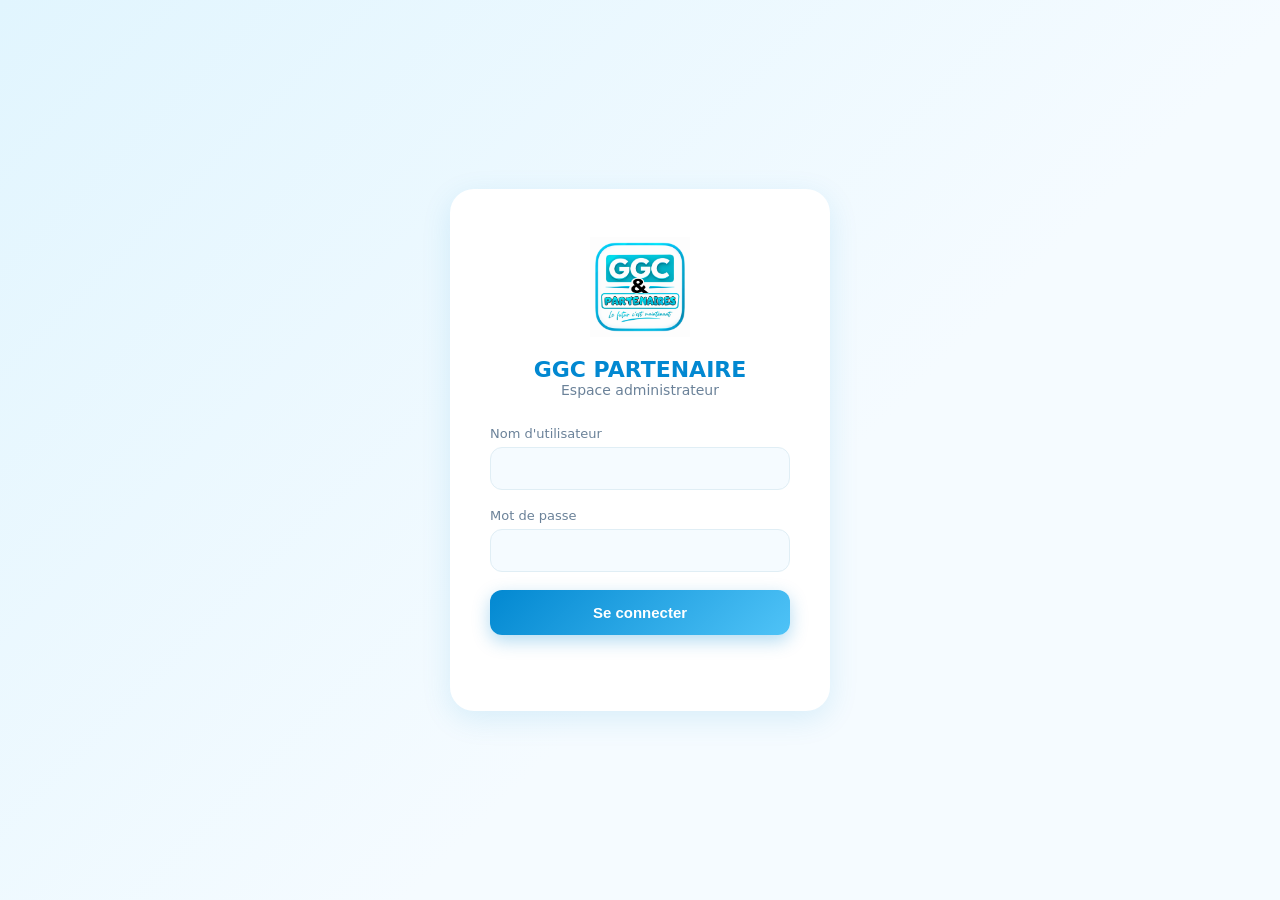
<file: admin_web/index.html>
<!DOCTYPE html>
<html lang="fr">
<head>
<meta charset="UTF-8">
<meta name="viewport" content="width=device-width, initial-scale=1, viewport-fit=cover">
<title>GGC PARTENAIRE — Connexion Admin</title>
<link rel="stylesheet" href="style.css">
<link rel="icon" type="image/png" href="logom.jpeg">
</head>
<body class="login-body">
  <div class="login-card fade-in-up">
    <img src="icone_logo_ggc.png" alt="GGC PARTENAIRE" style="width:100px; margin-bottom:16px;">
    <h1>GGC PARTENAIRE</h1>
    <p class="subtitle">Espace administrateur</p>

    <form id="loginForm">
      <div class="input-group">
        <label>Nom d'utilisateur</label>
        <input type="text" id="username" required>
      </div>
      <div class="input-group">
        <label>Mot de passe</label>
        <input type="password" id="password" required>
      </div>
      <button type="submit" class="btn-primary">Se connecter</button>
      <p id="errorMsg" class="error-msg"></p>
    </form>
  </div>

  <script src="config.js"></script>
  <script src="auth.js"></script>
</body>
</html>
</file>
<file: admin_web/style.css>
:root {
  --sky: #4FC3F7;
  --sky-dark: #0288D1;
  --sky-light: #E1F5FE;
  --white: #FFFFFF;
  --bg: #F5FBFF;
  --text: #1A2A3A;
  --text-muted: #6B8299;
  --danger: #E53935;
  --success: #43A047;
  --warning: #FB8C00;
  --shadow: 0 8px 30px rgba(2, 136, 209, 0.12);
  --radius: 16px;
}

* { box-sizing: border-box; margin: 0; padding: 0; }

body {
  font-family: 'Segoe UI', system-ui, -apple-system, sans-serif;
  background: var(--bg);
  color: var(--text);
}

/* ===== ANIMATIONS ===== */
@keyframes fadeInUp {
  from { opacity: 0; transform: translateY(24px); }
  to { opacity: 1; transform: translateY(0); }
}
@keyframes fadeIn {
  from { opacity: 0; } to { opacity: 1; }
}
@keyframes pulse {
  0%, 100% { transform: scale(1); } 50% { transform: scale(1.05); }
}
.fade-in-up { animation: fadeInUp 0.6s ease-out; }
.fade-in { animation: fadeIn 0.5s ease-out; }

/* ===== LOGIN ===== */
.login-body {
  min-height: 100vh;
  display: flex;
  align-items: center;
  justify-content: center;
  background: linear-gradient(135deg, var(--sky-light), var(--bg) 60%);
}
.login-card {
  background: var(--white);
  padding: 48px 40px;
  border-radius: 24px;
  box-shadow: var(--shadow);
  width: 380px;
  text-align: center;
}
.logo-circle {
  width: 72px; height: 72px;
  border-radius: 50%;
  background: linear-gradient(135deg, var(--sky), var(--sky-dark));
  color: white;
  display: flex; align-items: center; justify-content: center;
  font-weight: bold; font-size: 20px;
  margin: 0 auto 16px;
  box-shadow: 0 6px 20px rgba(2, 136, 209, 0.35);
  animation: pulse 3s ease-in-out infinite;
}
.login-card h1 { font-size: 22px; color: var(--sky-dark); }
.subtitle { color: var(--text-muted); margin-bottom: 28px; font-size: 14px; }

.input-group { text-align: left; margin-bottom: 18px; }
.input-group label { font-size: 13px; color: var(--text-muted); display: block; margin-bottom: 6px; }
.input-group input, .input-group select {
  width: 100%;
  padding: 12px 14px;
  border: 1.5px solid #E0EEF5;
  border-radius: 12px;
  font-size: 15px;
  transition: all 0.25s ease;
  background: var(--bg);
}
.input-group input:focus, .input-group select:focus {
  outline: none;
  border-color: var(--sky);
  box-shadow: 0 0 0 4px rgba(79, 195, 247, 0.15);
  background: white;
}

.btn-primary {
  width: 100%;
  padding: 14px;
  background: linear-gradient(135deg, var(--sky-dark), var(--sky));
  color: white;
  border: none;
  border-radius: 12px;
  font-size: 15px;
  font-weight: 600;
  cursor: pointer;
  transition: transform 0.2s ease, box-shadow 0.2s ease;
  box-shadow: 0 6px 18px rgba(2, 136, 209, 0.3);
}
.btn-primary:hover { transform: translateY(-2px); box-shadow: 0 10px 24px rgba(2, 136, 209, 0.4); }
.btn-primary:active { transform: translateY(0); }

.error-msg { color: var(--danger); font-size: 13px; margin-top: 12px; min-height: 16px; }

/* ===== DASHBOARD LAYOUT ===== */
.dashboard {
  display: flex;
  min-height: 100vh;
}
.sidebar {
  width: 240px;
  background: linear-gradient(180deg, var(--sky-dark), #01579B);
  color: white;
  padding: 24px 0;
  flex-shrink: 0;
}
.sidebar .logo { text-align: center; font-weight: bold; font-size: 18px; margin-bottom: 32px; letter-spacing: 1px; }
.sidebar nav a {
  display: block;
  padding: 14px 28px;
  color: rgba(255,255,255,0.85);
  text-decoration: none;
  font-size: 14px;
  transition: all 0.2s ease;
  border-left: 3px solid transparent;
}
.sidebar nav a:hover, .sidebar nav a.active {
  background: rgba(255,255,255,0.1);
  border-left: 3px solid white;
  color: white;
}
.main-content { flex: 1; padding: 32px; overflow-y: auto; }

.topbar {
  display: flex; justify-content: space-between; align-items: center;
  margin-bottom: 28px;
}
.topbar h2 { color: var(--sky-dark); font-size: 24px; }
.admin-badge {
  background: var(--sky-light); color: var(--sky-dark);
  padding: 8px 16px; border-radius: 20px; font-size: 13px; font-weight: 600;
}

/* ===== CARDS / STATS ===== */
.stats-grid {
  display: grid;
  grid-template-columns: repeat(auto-fit, minmax(200px, 1fr));
  gap: 20px;
  margin-bottom: 32px;
}
.stat-card {
  background: white;
  border-radius: var(--radius);
  padding: 24px;
  box-shadow: var(--shadow);
  transition: transform 0.25s ease;
}
.stat-card:hover { transform: translateY(-4px); }
.stat-card .value { font-size: 32px; font-weight: bold; color: var(--sky-dark); }
.stat-card .label { color: var(--text-muted); font-size: 13px; margin-top: 4px; }

/* ===== TABLE ===== */
.table-card {
  background: white;
  border-radius: var(--radius);
  box-shadow: var(--shadow);
  overflow: hidden;
}
table { width: 100%; border-collapse: collapse; }
th {
  background: var(--sky-light);
  color: var(--sky-dark);
  text-align: left;
  padding: 14px 18px;
  font-size: 13px;
  text-transform: uppercase;
  letter-spacing: 0.5px;
}
td { padding: 14px 18px; border-top: 1px solid #F0F6FA; font-size: 14px; }
tr { transition: background 0.2s ease; }
tbody tr:hover { background: var(--sky-light); cursor: pointer; }

.badge {
  padding: 5px 12px; border-radius: 20px; font-size: 12px; font-weight: 600;
}
.badge-actif { background: #E8F5E9; color: var(--success); }
.badge-retard { background: #FFF3E0; color: var(--warning); }
.badge-bloque { background: #FFEBEE; color: var(--danger); }
.badge-solde { background: #E1F5FE; color: var(--sky-dark); }

/* ===== MODAL / DETAIL CLIENT ===== */
.modal-overlay {
  position: fixed; inset: 0;
  background: rgba(10, 40, 60, 0.5);
  display: flex; align-items: center; justify-content: center;
  z-index: 100;
  animation: fadeIn 0.25s ease;
}
.modal-box {
  background: white;
  border-radius: 20px;
  padding: 32px;
  width: 600px;
  max-height: 85vh;
  overflow-y: auto;
  box-shadow: 0 20px 60px rgba(0,0,0,0.25);
  animation: fadeInUp 0.35s ease;
}
.modal-box h3 { color: var(--sky-dark); margin-bottom: 20px; }
.detail-row { display: flex; justify-content: space-between; padding: 10px 0; border-bottom: 1px solid #F0F6FA; font-size: 14px; }
.detail-row span:first-child { color: var(--text-muted); }

.action-buttons { display: flex; gap: 10px; margin-top: 24px; flex-wrap: wrap; }
.btn-action {
  padding: 10px 16px; border: none; border-radius: 10px; font-size: 13px; font-weight: 600; cursor: pointer;
  transition: transform 0.15s ease;
}
.btn-action:hover { transform: translateY(-2px); }
.btn-lock { background: #FFEBEE; color: var(--danger); }
.btn-unlock { background: #E8F5E9; color: var(--success); }
.btn-close { background: #ECEFF1; color: var(--text); position: absolute; top: 24px; right: 24px; }

/* ===== MAP ===== */
#map { height: 400px; border-radius: var(--radius); margin-top: 20px; }

/* ===== RESPONSIVE ===== */
@media (max-width: 768px) {
  .dashboard { flex-direction: column; }
  .sidebar { width: 100%; padding: 12px 0; }
  .sidebar nav { display: flex; overflow-x: auto; }
}
</file>
